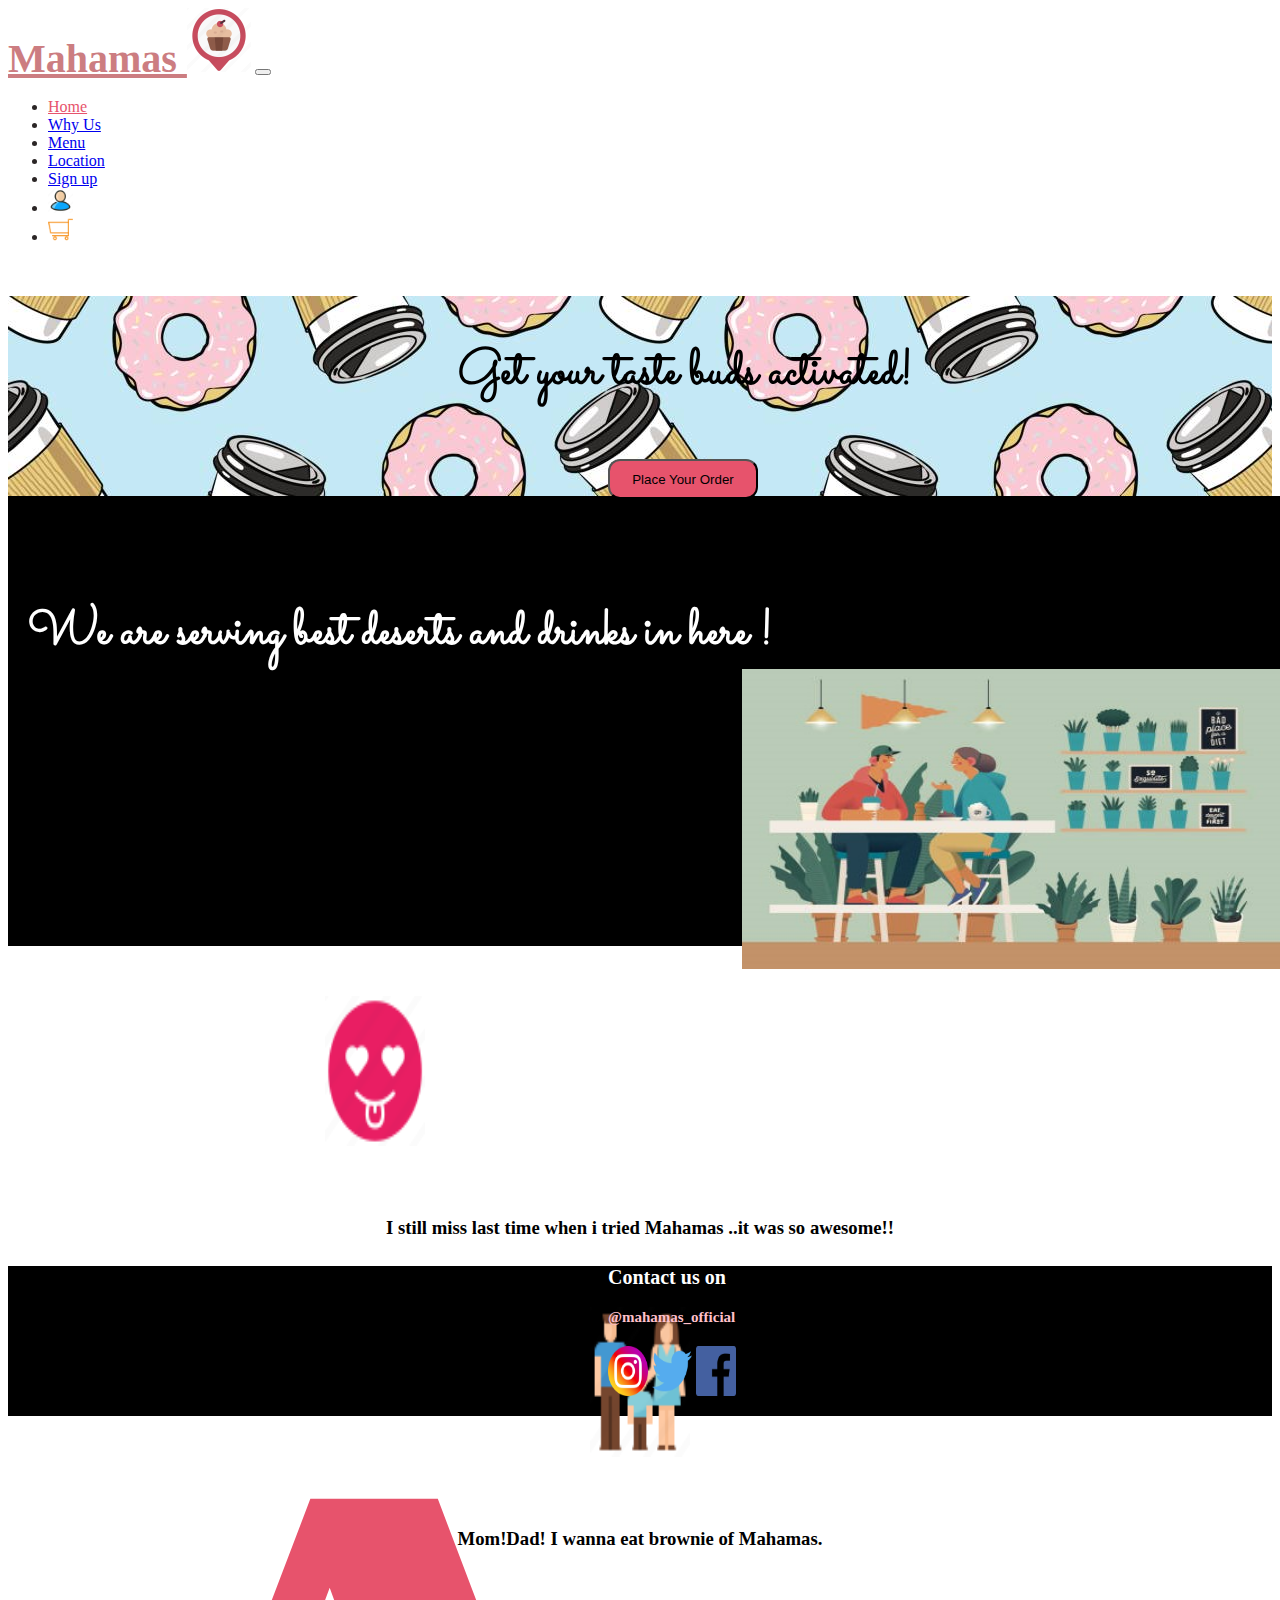
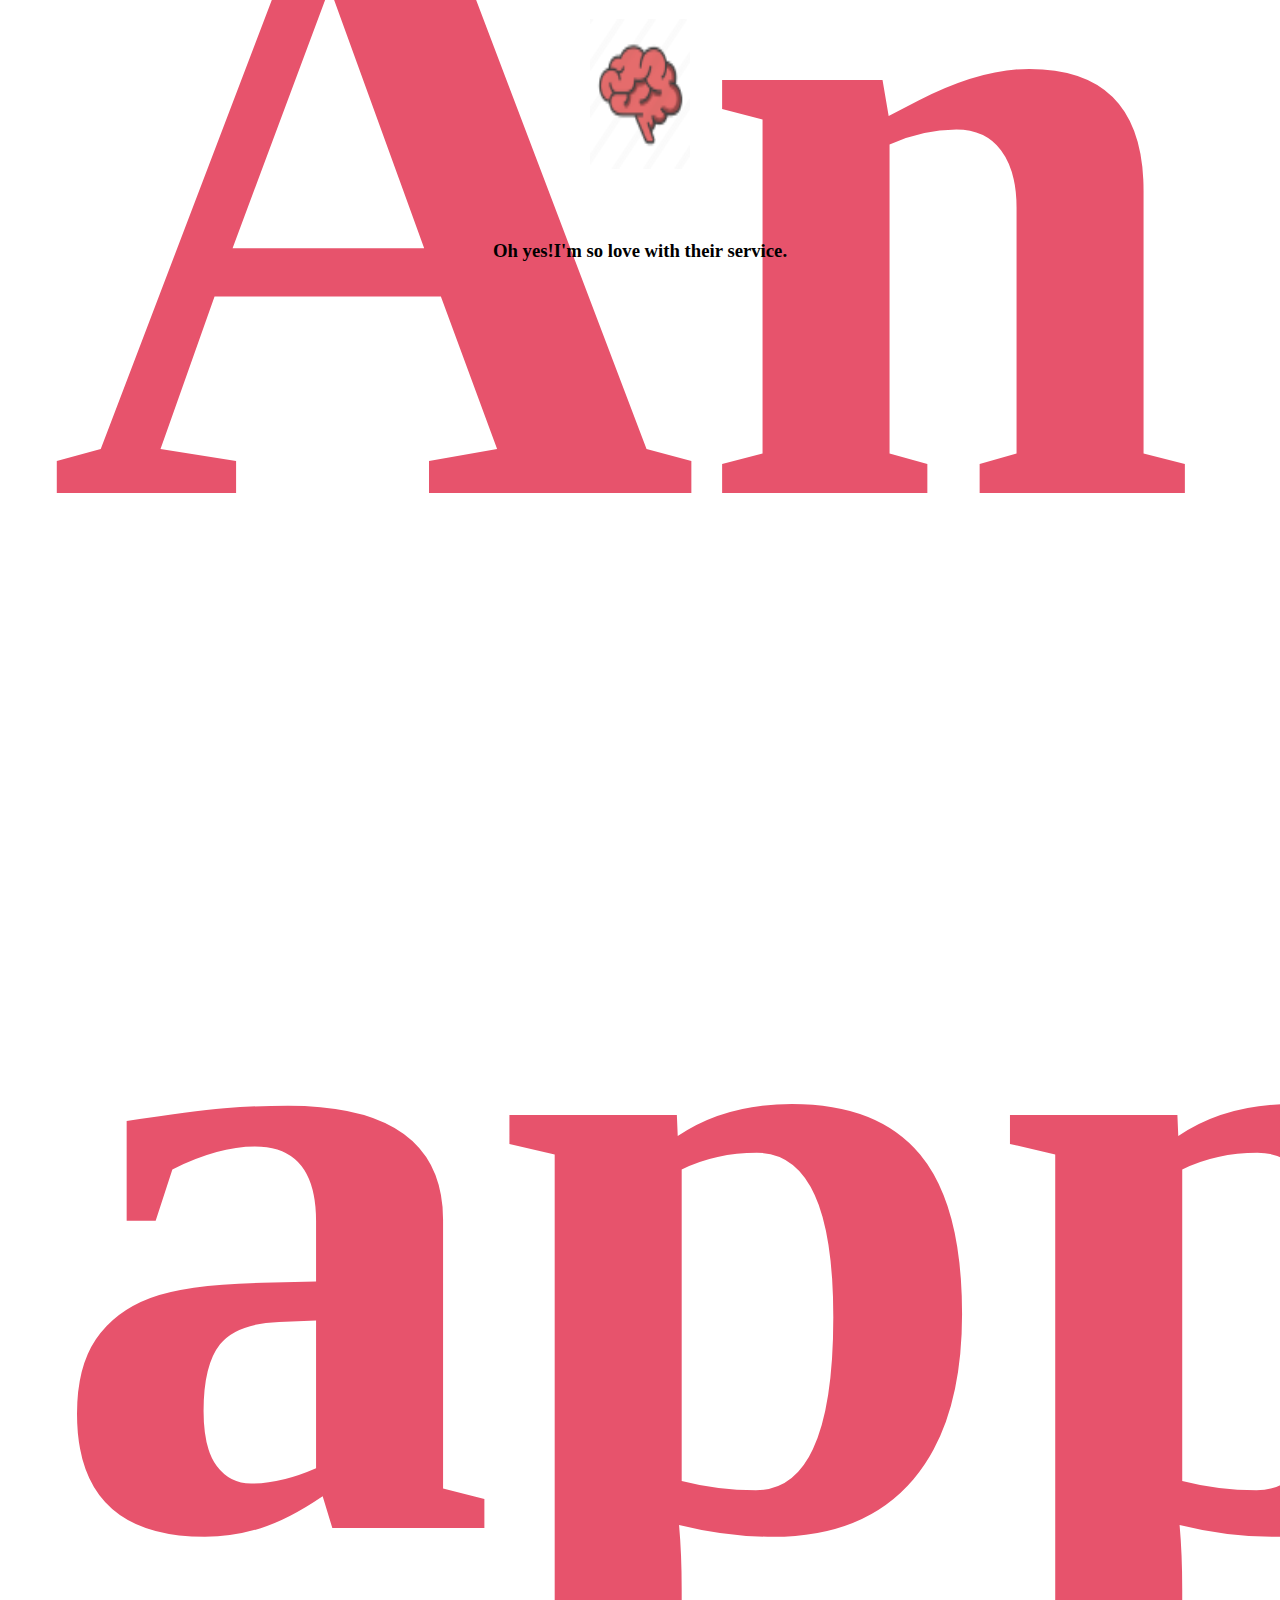
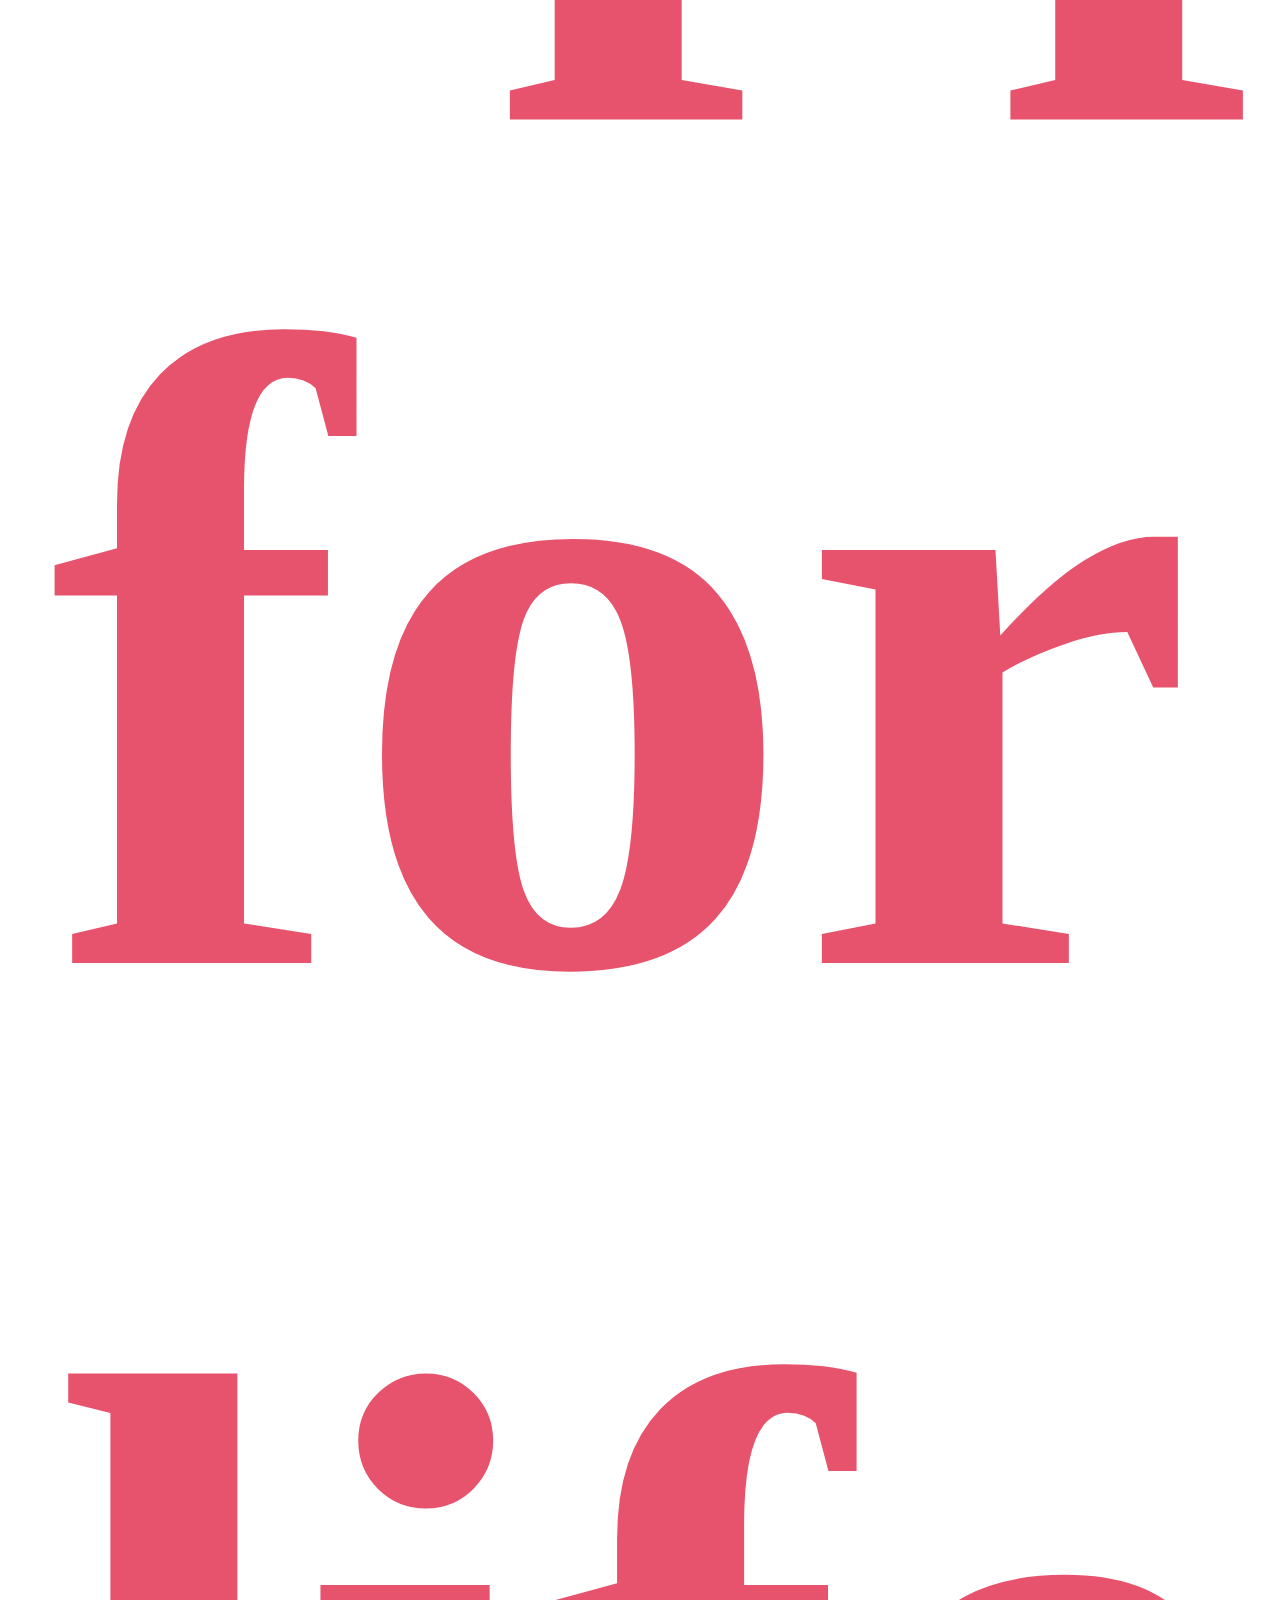
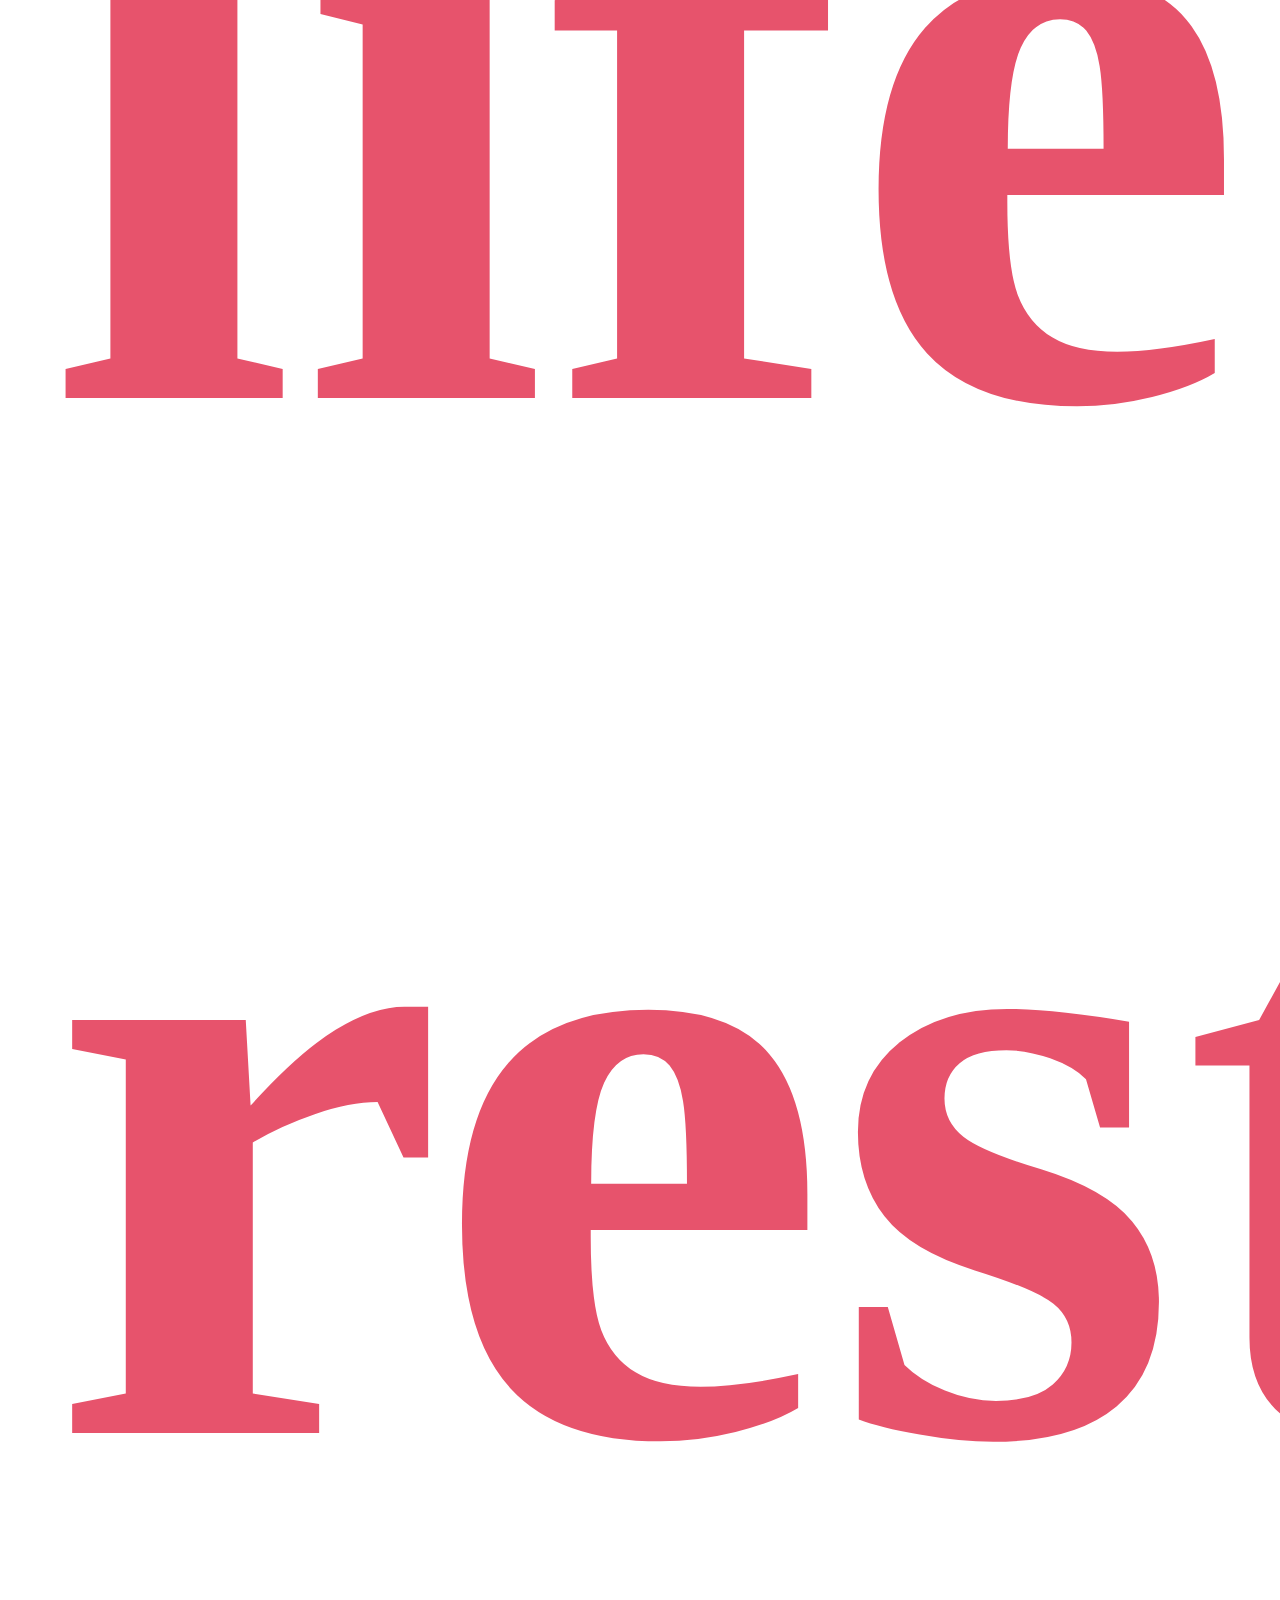
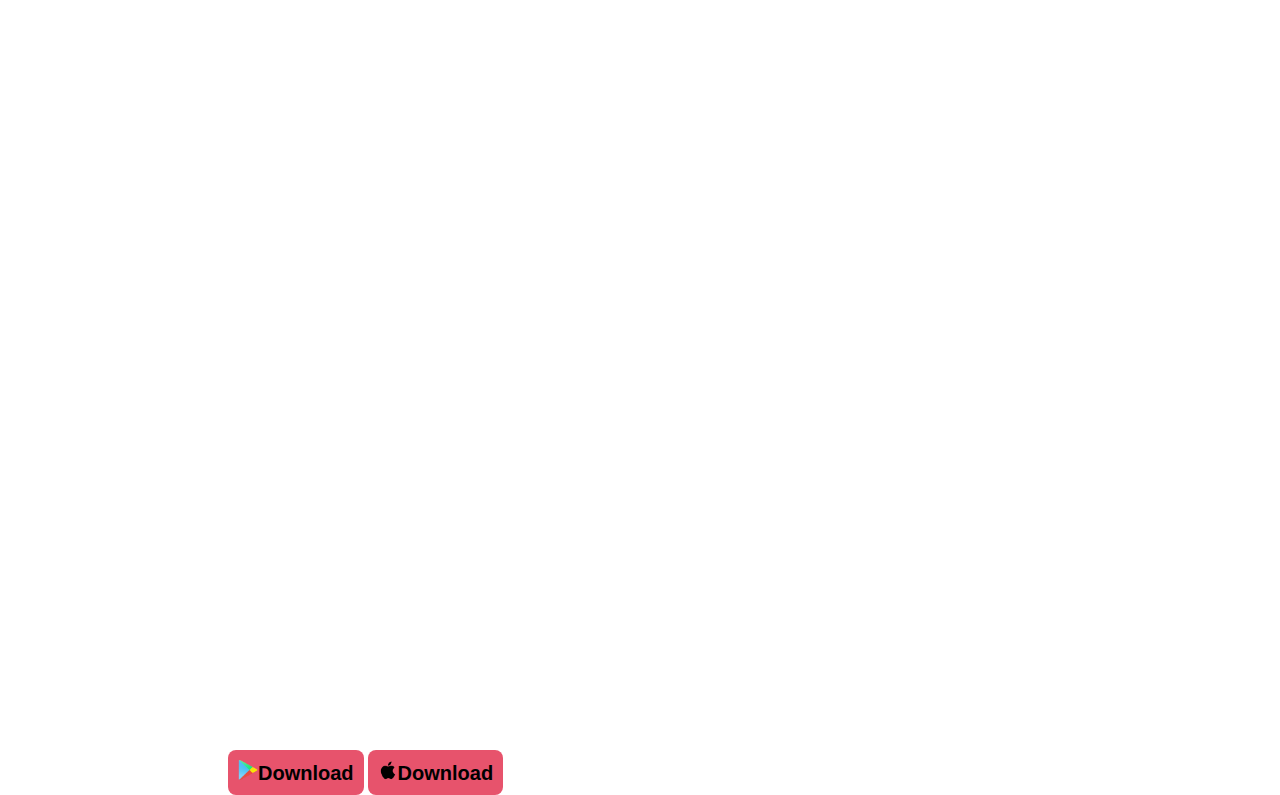
<file: index.html>
<!DOCTYPE html>
<html lang="en">
<head>
    <meta charset="UTF-8">
    <meta http-equiv="X-UA-Compatible" content="IE=edge">
    <meta name="viewport" content="width=device-width, initial-scale=1.0">
    <title>Savor heaven</title>
    <link rel="stylesheet" href="styles.css">
    <link href="https://cdn.jsdelivr.net/npm/bootstrap@5.0.2/dist/css/bootstrap.min.css" rel="stylesheet" integrity="sha384-EVSTQN3/azprG1Anm3QDgpJLIm9Nao0Yz1ztcQTwFspd3yD65VohhpuuCOmLASjC" crossorigin="anonymous">
    <link rel="preconnect" href="https://fonts.googleapis.com">
    <link rel="preconnect" href="https://fonts.gstatic.com" crossorigin>
    <link href="https://fonts.googleapis.com/css2?family=Instrument+Serif&family=Merriweather&family=Montserrat&family=Sacramento&family=Ubuntu&display=swap" rel="stylesheet">
    </head>
<body>
    <div class="section1">
    <nav class="navbar navbar-expand-lg navbar-dark bg-dark">
        <div class="container-fluid">
          <a class="navbar-brand" href="#" style="color:rgb(204, 125, 129); font-family: papyrus; font-size: 40px;"><strong>Mahamas <img src="8827073.png"></strong></a>
          <button class="navbar-toggler" onclick="makeBold()" type="button" data-bs-toggle="collapse" data-bs-target="#navbarNav" aria-controls="navbarNav" aria-expanded="false" aria-label="Toggle navigation">
            <span class="navbar-toggler-icon"></span>
          </button>
          <centre>
          <div class="collapse navbar-collapse" id="navbarNav" >
            <ul class="navbar-nav">
              <li class="nav-item">
                <a class="nav-link active" style="color: rgb(231, 83, 108)" aria-current="page" href="#">Home</a>
              </li>
              <li class="nav-item">
                <a class="nav-link" href="whyus.html">Why Us</a>
              </li>
              <li class="nav-item">
                <a class="nav-link" href="menu1.html" id="menu1">Menu</a>
              </li>
              <li class="nav-item">
                <a class="nav-link" href="location.html">Location</a>
              </li>
              <li class="nav-item">
                <a class="nav-link" href="signup.html">Sign up</a>
              </li>
              <li class="nav-item">
                <a class="nav-link" href=""><img class="login-img" src="2601827.png"></a>
              </li>
              <li class="nav-item">
                <a class="nav-link" href=""><img class="login-img" src="Asset_21-64.webp"></a>
              </li>
            </ul>
          </div>
          </centre>
        </div>
      </nav>
    </div>
   <div class="header">
      <p class="search" style="font-family: sacramento; color:black; font-size: 50px; font-weight: bolder;">Get your taste buds activated!</p>
      <div class="order"><button  id="buyNow" onclick="buyNow2()" style="background-color: rgb(231, 83, 108); width: 150px;height:40px; border-radius: 12px">Place Your Order</button>
      </div>
   </div>
   <div class="contentMain">
    <p style="font-family: sacramento; color:white; font-size: 50px;"> We  are  serving  best  deserts  and  drinks  in  here !<img class="imgM" src="istockphoto-1183349785-612x612.jpg"></p>
    <h1 style="color:rgb(231, 83, 108); font-family: century gothic;"><strong>  An appetite for life restaurant</strong></h1>
    <div class="btn" style="padding-left: 200px; padding-top: 100px;">
      <button style="background-color: rgb(231, 83, 108); border: none; font-size: 20px; border-radius: 8px; padding:10px"><img style="height:20px; width:20px"src="logo_brand_brands_logos_playstore_google-64.webp"><strong>Download</strong></button>
      <button style="background-color: rgb(231, 83, 108); border: none; font-size: 20px; border-radius: 8px; padding:10px"><img style="height:20px; width:20px" src="225161.png"><strong>Download</strong></button>
    </div>
  </div>
   <div id="carouselExampleSlidesOnly" class="carousel slide" data-bs-ride="carousel">
    <div class="carousel-inner">
      <div class="carousel-item active">
        <img class="img" src="1392237.png"  alt="..."><br><br>
        <h3>I still miss last time when i tried Mahamas ..it was so awesome!!</h3>
      </div>
      <div class="carousel-item">
        <img class="img" src="3386341.png" alt="...">
        <br>
        <br>
        <h3>Mom!Dad! I wanna eat brownie of Mahamas.</h3>
      </div>
      <div class="carousel-item">
        <img class="img" src="brain_thought_head_clever_creativity_intelligence_memory-64.webp"  alt="...">
        <br><br>
        <h3>Oh yes!I'm so love with their service.</h3>
      </div>
    </div>
  </div>
  <footer>
    <p style="font-family:century gothic; color:white">Contact us on</p>
    <p style="font-family: century gothic; font-size: 15px; color: pink">@mahamas_official <br><img class="soimg" src="3225191_app_instagram_logo_media_popular_icon.png" alt="">
      <img class="soimg" src="317720_social media_tweet_twitter_social_icon.png" alt="">
      <img class="soimg" src="1298738_facebook_brand_fb_logo_social media_icon.png" alt=""></p>
  </footer>
  <script src="https://cdn.jsdelivr.net/npm/bootstrap@5.0.2/dist/js/bootstrap.bundle.min.js" integrity="sha384-MrcW6ZMFYlzcLA8Nl+NtUVF0sA7MsXsP1UyJoMp4YLEuNSfAP+JcXn/tWtIaxVXM" crossorigin="anonymous"></script>
  <script type="text/javascript">
    const mytext = document.getElementById("buyNow");
    const originaltext = mytext.innerHTML;
    const newtext = "SignUp first";

    mytext.addEventListener("click", function buyNow2() {
     if (mytext.innerHTML === originaltext) {
      mytext.innerHTML = newtext;
     } else {
      mytext.innerHTML = originaltext;
     }
   }); 
  </script>
</body>
</html>
</file>
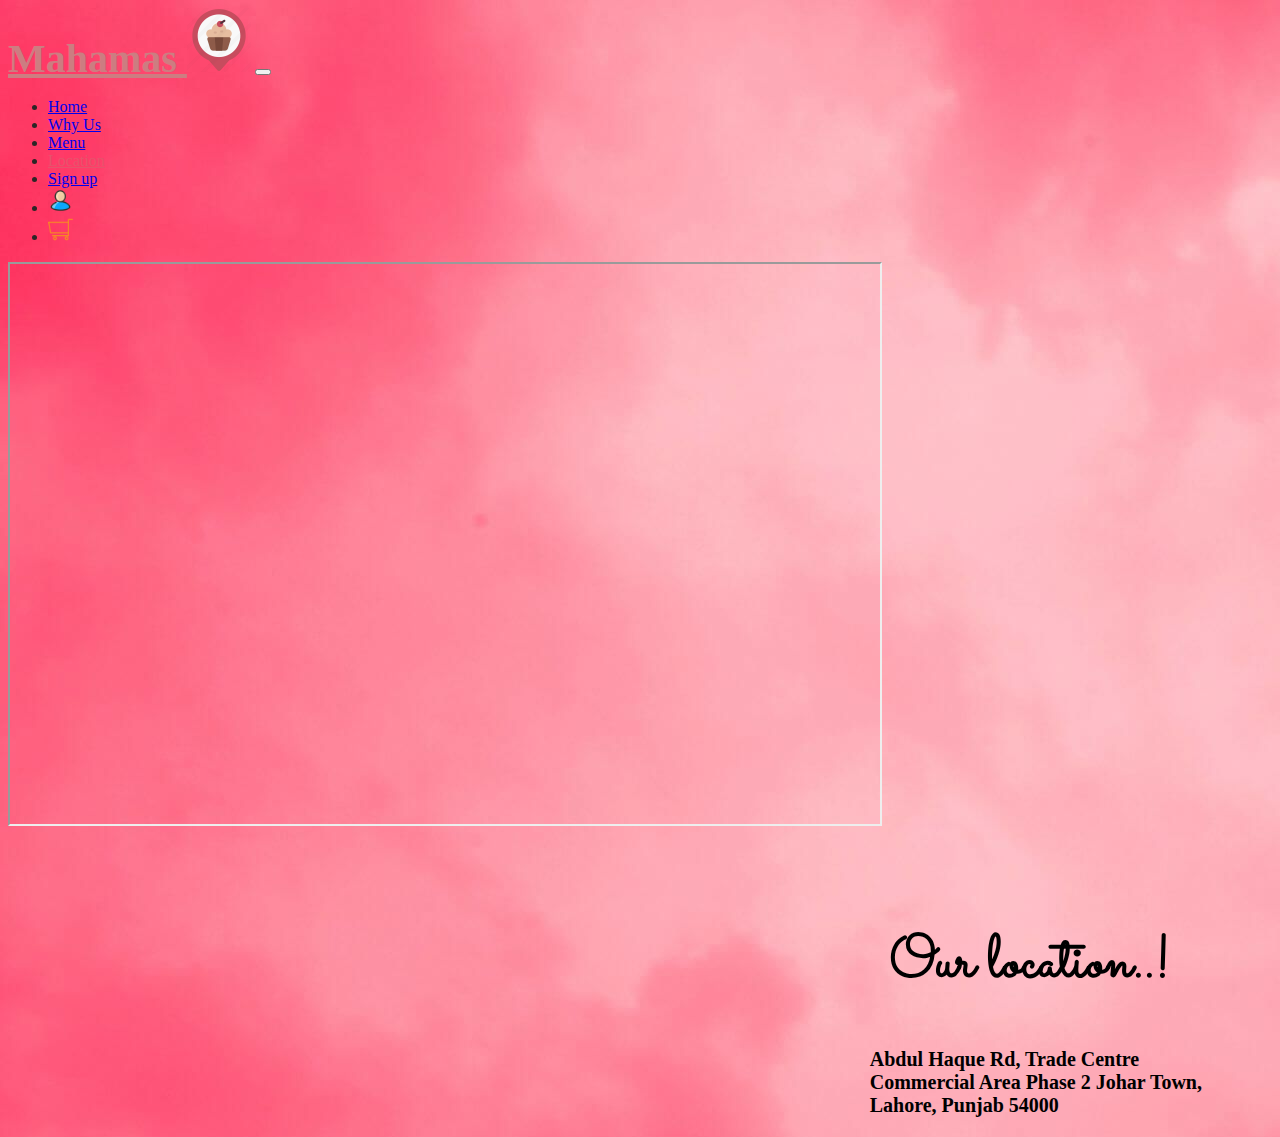
<file: location.html>
<!DOCTYPE html>
<html lang="en">
<head>
    <meta charset="UTF-8">
    <meta http-equiv="X-UA-Compatible" content="IE=edge">
    <meta name="viewport" content="width=device-width, initial-scale=1.0">
    <title>Savor heaven</title>
    <link rel="stylesheet" href="styles.css">
    <link href="https://cdn.jsdelivr.net/npm/bootstrap@5.0.2/dist/css/bootstrap.min.css" rel="stylesheet" integrity="sha384-EVSTQN3/azprG1Anm3QDgpJLIm9Nao0Yz1ztcQTwFspd3yD65VohhpuuCOmLASjC" crossorigin="anonymous">
    <link rel="preconnect" href="https://fonts.googleapis.com">
    <link rel="preconnect" href="https://fonts.gstatic.com" crossorigin>
    <link href="https://fonts.googleapis.com/css2?family=Instrument+Serif&family=Merriweather&family=Montserrat&family=Sacramento&family=Ubuntu&display=swap" rel="stylesheet">
    </head>
<body class="ourLocation" style="background-image: url(w-qjCHPZbeXCQ-unsplash.jpg);">
    <div class="section1">
        <nav class="navbar navbar-expand-lg navbar-dark bg-dark">
            <div class="container-fluid">
                <a class="navbar-brand" href="#" style="color:rgb(204, 125, 129); font-family: papyrus; font-size: 40px;"><strong>Mahamas <img src="8827073.png"></strong></a>
                <button class="navbar-toggler" type="button" data-bs-toggle="collapse" data-bs-target="#navbarNav" aria-controls="navbarNav" aria-expanded="false" aria-label="Toggle navigation">
                    <span class="navbar-toggler-icon"></span>
                </button>
                <centre>
                <div class="collapse navbar-collapse" id="navbarNav" >
                    <ul class="navbar-nav">
                      <li class="nav-item">
                        <a class="nav-link" href="index.html">Home</a>
                      </li>
                      <li class="nav-item">
                        <a class="nav-link" href="whyus.html">Why Us</a>
                      </li>
                      <li class="nav-item">
                        <a class="nav-link" href="menu1.html">Menu</a>
                      </li>
                      <li class="nav-item">
                        <a class="nav-link active" style="color: rgb(231, 83, 108)" aria-current="page" href="">Location</a>
                      </li>
                      <li class="nav-item">
                        <a class="nav-link" href="signup.html">Sign up</a>
                      </li>
                      <li class="nav-item">
                        <a class="nav-link" href=""><img class="login-img" src="2601827.png"></a>
                      </li>
                      <li class="nav-item">
                        <a class="nav-link" href=""><img class="login-img" src="Asset_21-64.webp"></a>
                      </li>
                    </ul>
                </centre>
                </div>
            </div>
        </nav>
    </div>
    <div style="display: inline;">
        <div style="align-items: center;">
            <iframe width="870" height="560" id="gmap_canvas" src="https://maps.google.com/maps?q=Emporium&t=&z=10&ie=UTF8&iwloc=&output=embed"  scrolling="no">
            </iframe>
            <div style="margin-top:50px; float:right; padding-right: 70px;">
            <h1 style="color:black;font-family: sacramento; font-size: 60px; font-weight: bolder;">Our location..!</h1>
            <p style="color:black; font-family: century gothic;font-size: 20px; font-weight: bolder;"">Abdul Haque Rd, Trade Centre<br>Commercial 
                Area Phase 2 Johar Town,<br>Lahore, Punjab 54000</p>
            </div>
        </div>
    </div>
</body>
</file>
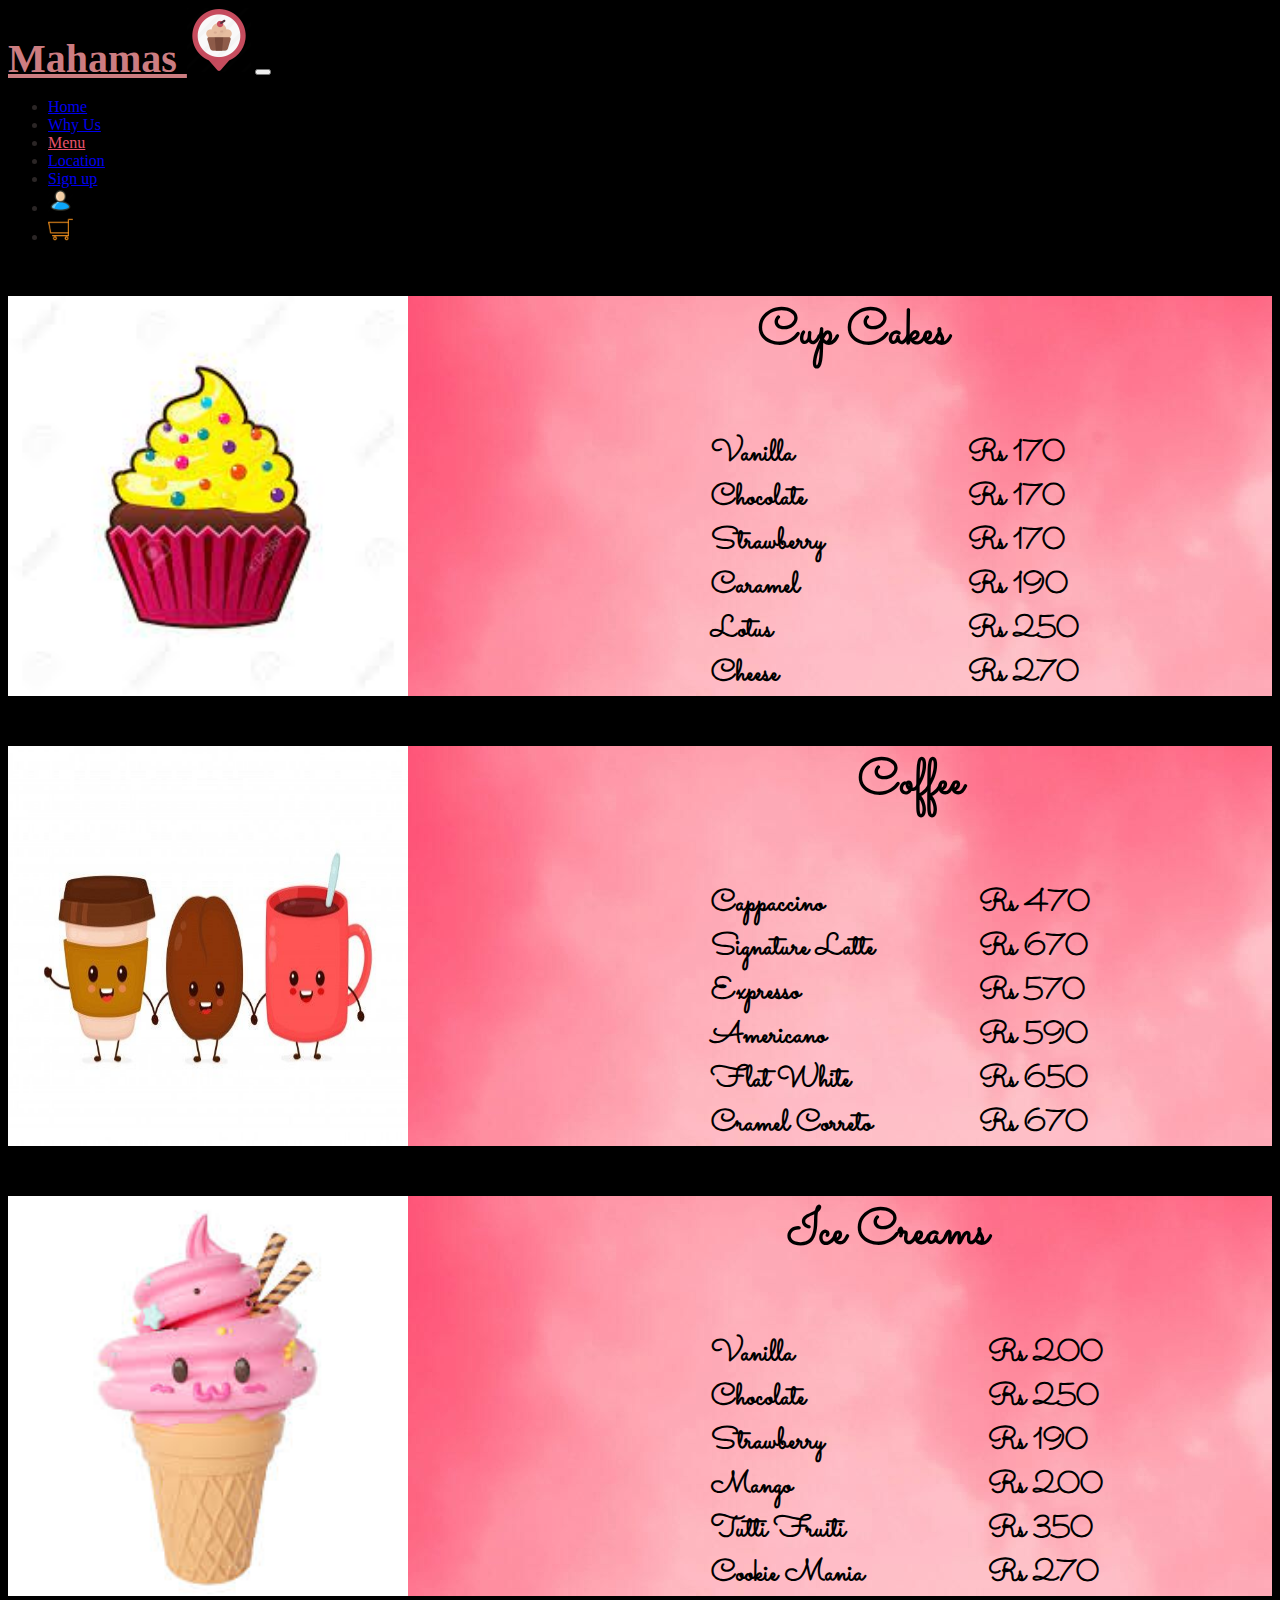
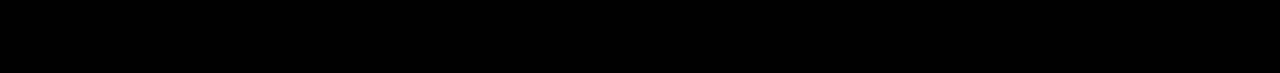
<file: menu1.html>
<!DOCTYPE html>
<html>
    <head>
        <meta charset="UTF-8">
        <meta http-equiv="X-UA-Compatible" content="IE=edge">
        <meta name="viewport" content="width=device-width, initial-scale=1.0">
        <title>Savor heaven</title>
        <link rel="stylesheet" href="styles.css">
        <link rel="preconnect" href="https://fonts.googleapis.com">
        <link href="https://cdn.jsdelivr.net/npm/bootstrap@5.0.2/dist/css/bootstrap.min.css" rel="stylesheet" integrity="sha384-EVSTQN3/azprG1Anm3QDgpJLIm9Nao0Yz1ztcQTwFspd3yD65VohhpuuCOmLASjC" crossorigin="anonymous">
    <link rel="preconnect" href="https://fonts.gstatic.com" crossorigin>
    <link href="https://fonts.googleapis.com/css2?family=Instrument+Serif&family=Merriweather&family=Montserrat&family=Sacramento&family=Ubuntu&display=swap" rel="stylesheet">
    </head>
    <body class="menuBody" style="background-color: black;">
        <div class="section1">
            <nav class="navbar navbar-expand-lg navbar-dark bg-dark">
                <div class="container-fluid">
                  <a class="navbar-brand" href="#" style="color:rgb(204, 125, 129); font-family: papyrus; font-size: 40px;"><strong>Mahamas <img src="8827073.png"></strong></a>
                  <button class="navbar-toggler" type="button" data-bs-toggle="collapse" data-bs-target="#navbarNav" aria-controls="navbarNav" aria-expanded="false" aria-label="Toggle navigation">
                    <span class="navbar-toggler-icon"></span>
                  </button>
                  <centre>
                  <div class="collapse navbar-collapse" id="navbarNav" >
                    <ul class="navbar-nav">
                      <li class="nav-item">
                        <a class="nav-link" href="index.html">Home</a>
                      </li>
                      <li class="nav-item">
                        <a class="nav-link" href="whyus.html">Why Us</a>
                      </li>
                      <li class="nav-item">
                        <a class="nav-link active" style="color: rgb(231, 83, 108)" aria-current="page" href="" id="menu1">Menu</a>
                      </li>
                      <li class="nav-item">
                        <a class="nav-link" href="location.html">Location</a>
                      </li>
                      <li class="nav-item">
                        <a class="nav-link" href="signup.html">Sign up</a>
                      </li>
                      <li class="nav-item">
                        <a class="nav-link" href=""><img class="login-img" src="2601827.png"></a>
                      </li>
                      <li class="nav-item">
                        <a class="nav-link" href=""><img class="login-img" src="Asset_21-64.webp"></a>
                      </li>
                    </ul>
                  </centre>
                  </div>
                </div>
              </nav>
            </div>
        <div class="menuDiv">   
          <div><img src="download.jpg" style="float: left; height: 400px; width: 400px">
           <p style="font-family: sacramento; font-size: 50px; padding-left:750px;font-weight: bolder; color:black">Cup Cakes</p>
            <div class="tData">
             <table>
                <tr>
                    <td><p>Vanilla<br>Chocolate<br>Strawberry<br>Caramel<br>Lotus<br>Cheese<br>Coffee</p></td>
                    <td><p style="padding-left: 140px;">Rs 170<br>Rs 170<br>Rs 170<br>Rs 190<br>Rs 250<br>Rs 270<br>Rs 190</p></td>
                </tr>
             </table> 
            </div> 
          </div> 
        </div>
        <div class="menuDiv">   
            <div><img src="0e82133443a147cdaf487a8e5bc67ef2.jpg" style="float: left; height: 400px; width: 400px">
             <p style="font-family: sacramento; font-size: 50px; padding-left:850px;font-weight: bolder; color:black">Coffee</p>
              <div class="tData">
               <table>
                  <tr>
                      <td><p>Cappaccino<br>Signature Latte<br>Expresso<br>Americano<br>Flat White<br>Cramel Correto<br>White Mocha</p></td>
                      <td><p style="padding-left: 100px;">Rs 470<br>Rs 670<br>Rs 570<br>Rs 590<br>Rs 650<br>Rs 670<br>Rs 590</p></td>
                  </tr>
               </table> 
              </div> 
            </div> 
          </div>
          <div class="menuDiv">   
            <div><img src="images.jpg" style="float: left; height: 400px; width: 400px">
             <p style="font-family: sacramento; font-size: 50px; padding-left:780px;font-weight: bolder; color:black">Ice Creams</p>
              <div class="tData">
               <table>
                  <tr>
                      <td><p>Vanilla<br>Chocolate<br>Strawberry<br>Mango<br>Tutti Fruiti<br>Cookie Mania<br>Caramel Crunch</p></td>
                      <td><p style="padding-left: 100px;">Rs 200<br>Rs 250<br>Rs 190<br>Rs 200<br>Rs 350<br>Rs 270<br>Rs 350</p></td>
                  </tr>
               </table> 
              </div> 
            </div> 
          </div>
    </body>
</html>
</file>
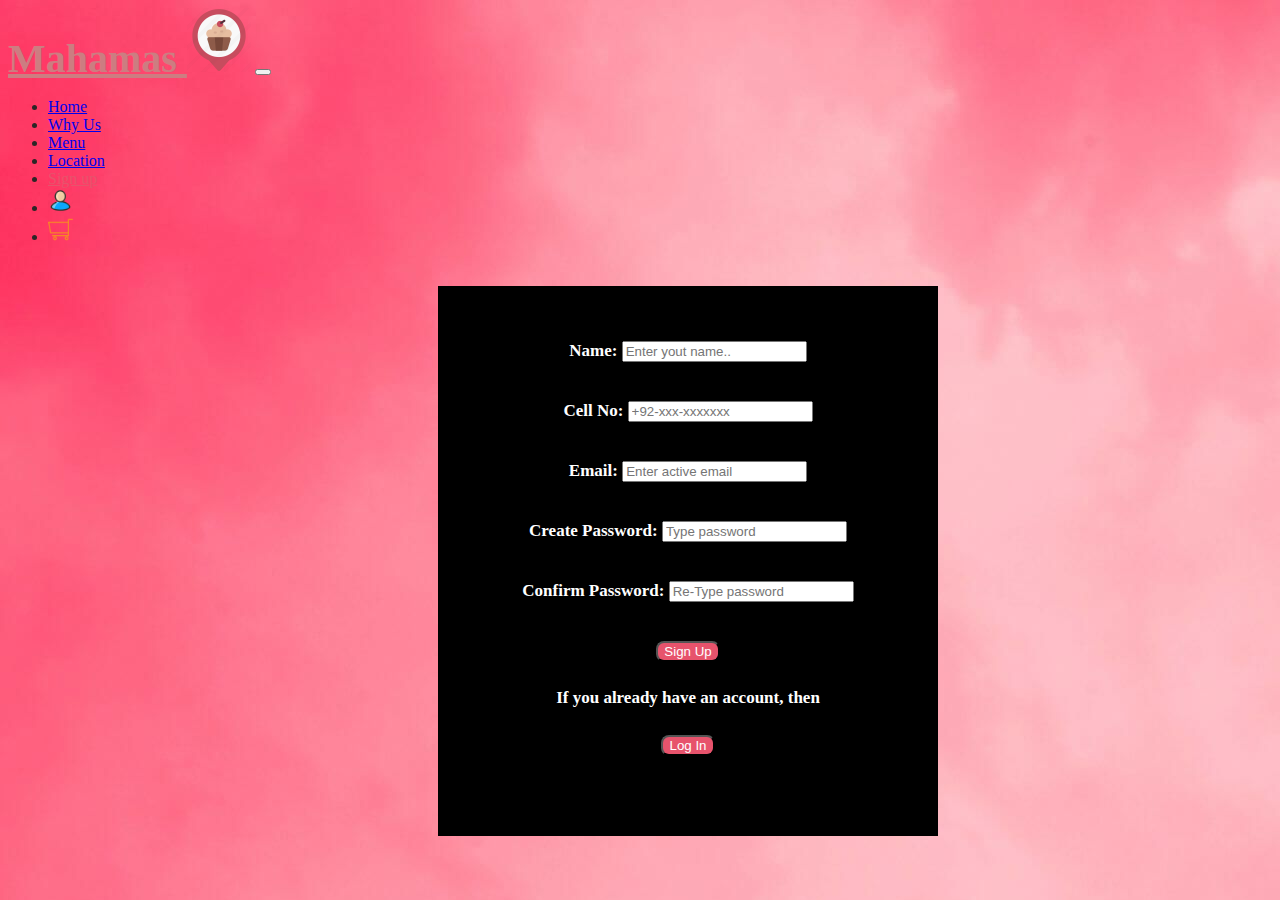
<file: signup.html>
<!DOCTYPE html>
<html lang="en">
<head>
    <meta charset="UTF-8">
    <meta http-equiv="X-UA-Compatible" content="IE=edge">
    <meta name="viewport" content="width=device-width, initial-scale=1.0">
    <title>Savor heaven</title>
    <link rel="stylesheet" href="styles.css">
    <link href="https://cdn.jsdelivr.net/npm/bootstrap@5.0.2/dist/css/bootstrap.min.css" rel="stylesheet" integrity="sha384-EVSTQN3/azprG1Anm3QDgpJLIm9Nao0Yz1ztcQTwFspd3yD65VohhpuuCOmLASjC" crossorigin="anonymous">
    <link rel="preconnect" href="https://fonts.googleapis.com">
    <link rel="preconnect" href="https://fonts.gstatic.com" crossorigin>
    <link href="https://fonts.googleapis.com/css2?family=Instrument+Serif&family=Merriweather&family=Montserrat&family=Sacramento&family=Ubuntu&display=swap" rel="stylesheet">
    </head>
<body class="whyUs" style="background-image: url(w-qjCHPZbeXCQ-unsplash.jpg);">
    <div class="section1">
        <nav class="navbar navbar-expand-lg navbar-dark bg-dark">
            <div class="container-fluid">
                <a class="navbar-brand" href="#" style="color:rgb(204, 125, 129); font-family: papyrus; font-size: 40px;"><strong>Mahamas <img src="8827073.png"></strong></a>
                <button class="navbar-toggler" type="button" data-bs-toggle="collapse" data-bs-target="#navbarNav" aria-controls="navbarNav" aria-expanded="false" aria-label="Toggle navigation">
                    <span class="navbar-toggler-icon"></span>
                </button>
                <centre>
                <div class="collapse navbar-collapse" id="navbarNav" >
                    <ul class="navbar-nav">
                      <li class="nav-item">
                        <a class="nav-link" href="index.html">Home</a>
                      </li>
                      <li class="nav-item">
                        <a class="nav-link" href="whyus.html">Why Us</a>
                      </li>
                      <li class="nav-item">
                        <a class="nav-link" href="menu1.html" id="menu1">Menu</a>
                      </li>
                      <li class="nav-item">
                        <a class="nav-link" href="location.html">Location</a>
                      </li>
                      <li class="nav-item">
                        <a class="nav-link active" aria-current="page" style="color: rgb(231, 83, 108)" href="">Sign up</a>
                      </li>
                      <li class="nav-item">
                        <a class="nav-link" href=""><img class="login-img" src="2601827.png"></a>
                      </li>
                      <li class="nav-item">
                        <a class="nav-link" href=""><img class="login-img" src="Asset_21-64.webp"></a>
                      </li>
                    </ul>
                </centre>
                </div>
            </div>
        </nav>
    </div>
    <div class="formSignup">
        <form class="signUp" style="color:white">
            <lable type="text" >Name:</lable>
            <input type="text"placeholder="Enter yout name.."><br><br>
            <lable type="text" >Cell No:</lable>
            <input type="number" placeholder="+92-xxx-xxxxxxx"><br><br>
            <lable type="email">Email:</lable>
            <input type="email" placeholder="Enter active email"><br><br>
            <lable type="password">Create Password:</lable>
            <input type="password" placeholder="Type password"><br><br>
            <lable type="password">Confirm Password:</lable>
            <input type="password"placeholder="Re-Type password"><br><br>
            <button type="submit" style="border-radius: 8px; color:white; background-color:rgb(231, 83, 108)">Sign Up</button>
        </form>
        <p style="color:white">If you already have an account, then</p>
        <button type="submit" style="border-radius: 8px; color:white; background-color:rgb(231, 83, 108);">Log In</button>
    </div>
</body>
</file>
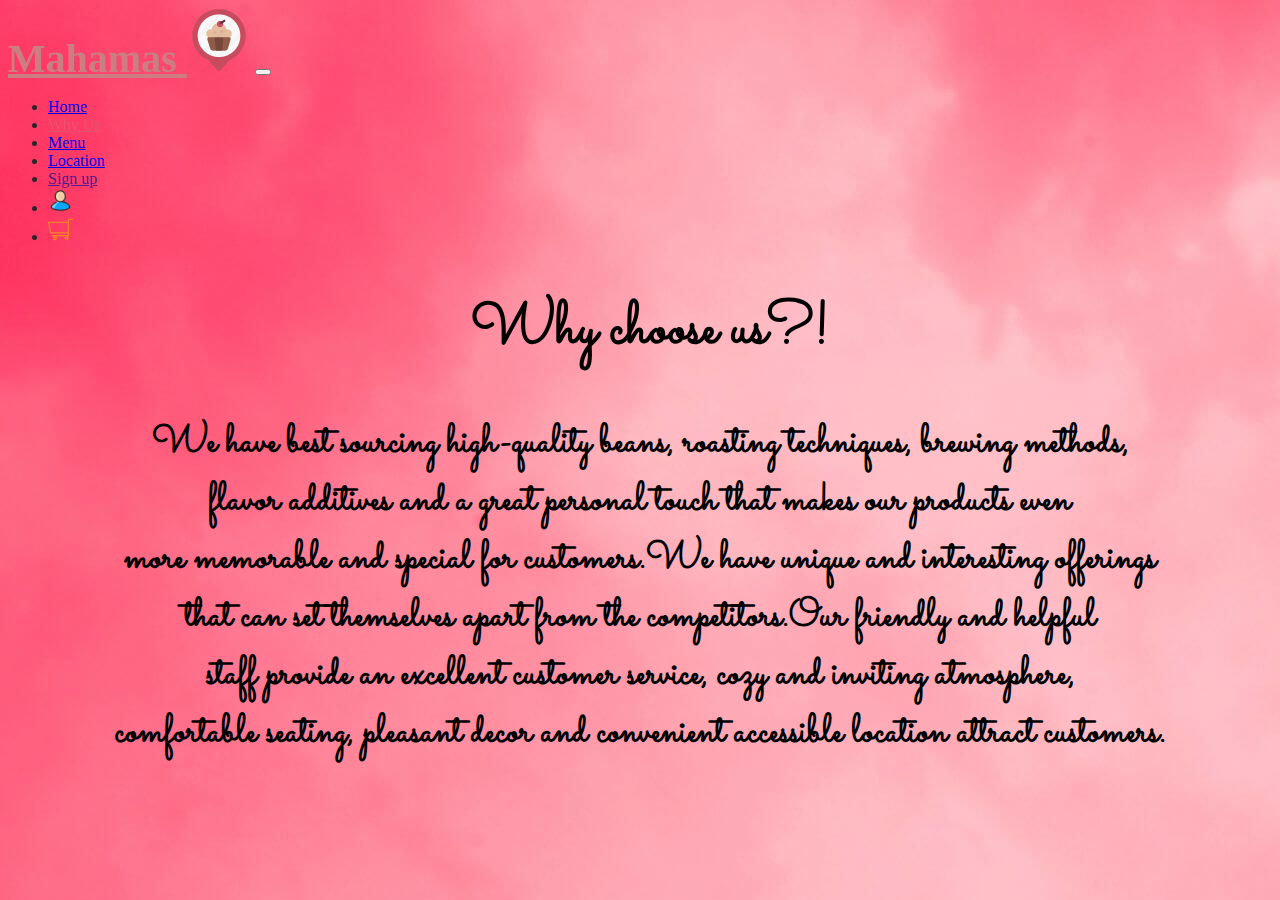
<file: whyus.html>
<!DOCTYPE html>
<html lang="en">
<head>
    <meta charset="UTF-8">
    <meta http-equiv="X-UA-Compatible" content="IE=edge">
    <meta name="viewport" content="width=device-width, initial-scale=1.0">
    <title>Savor heaven</title>
    <link rel="stylesheet" href="styles.css">
    <link href="https://cdn.jsdelivr.net/npm/bootstrap@5.0.2/dist/css/bootstrap.min.css" rel="stylesheet" integrity="sha384-EVSTQN3/azprG1Anm3QDgpJLIm9Nao0Yz1ztcQTwFspd3yD65VohhpuuCOmLASjC" crossorigin="anonymous">
    <link rel="preconnect" href="https://fonts.googleapis.com">
    <link rel="preconnect" href="https://fonts.gstatic.com" crossorigin>
    <link href="https://fonts.googleapis.com/css2?family=Instrument+Serif&family=Merriweather&family=Montserrat&family=Sacramento&family=Ubuntu&display=swap" rel="stylesheet">
    </head>
<body class="whyUs" style="background-image: url(w-qjCHPZbeXCQ-unsplash.jpg);">
  <div class="section1">
  <nav class="navbar navbar-expand-lg navbar-dark bg-dark">
      <div class="container-fluid">
          <a class="navbar-brand" href="#" style="color:rgb(204, 125, 129); font-family: papyrus; font-size: 40px;"><strong>Mahamas <img src="8827073.png"></strong></a>
          <button class="navbar-toggler" type="button" data-bs-toggle="collapse" data-bs-target="#navbarNav" aria-controls="navbarNav" aria-expanded="false" aria-label="Toggle navigation">
              <span class="navbar-toggler-icon"></span>
          </button>
          <centre>
          <div class="collapse navbar-collapse" id="navbarNav" >
              <ul class="navbar-nav">
                <li class="nav-item">
                  <a class="nav-link" href="index.html">Home</a>
                </li>
                <li class="nav-item">
                  <a class="nav-link active" aria-current="page" style="color: rgb(231, 83, 108)" href="">Why Us</a>
                </li>
                <li class="nav-item">
                  <a class="nav-link" href="menu1.html" id="menu1">Menu</a>
                </li>
                <li class="nav-item">
                  <a class="nav-link" href="location.html">Location</a>
                </li>
                <li class="nav-item">
                  <a class="nav-link" href="">Sign up</a>
                </li>
                <li class="nav-item">
                  <a class="nav-link" href=""><img class="login-img" src="2601827.png"></a>
                </li>
                <li class="nav-item">
                  <a class="nav-link" href=""><img class="login-img" src="Asset_21-64.webp"></a>
                </li>
              </ul>
          </centre>
          </div>
      </div>
  </nav>
</div>
    <div style="font-family: sacramento; text-align: center;margin-top: 30px;">
        <h1 style="color:black; font-size: 60px; font-weight: bolder;">Why choose us?!</h1>
        <p style="color:black; font-size: 40px; font-weight: bolder">We have best sourcing high-quality beans, roasting techniques, brewing methods,<br> flavor additives and
        a great personal touch that makes our products even<br> more memorable and special for customers.We have unique and interesting offerings <br>that can set themselves apart from the competitors.Our friendly and helpful<br> staff
    provide an excellent customer service, cozy and inviting atmosphere,<br> comfortable seating, pleasant decor and convenient accessible location attract customers. </p>
    </div>
</body>
</file>
<file: styles.css>
.section1 {
    color: rgb(43, 38, 38);
}
a.clicked {
    font-weight: bold;
  }  
.login-img {
    height:25px;
    width: 25px;
}
.header{
background-image: url(istockphoto-826767594-612x612.jpg);
height: 200px;
width: 100%;
}
.search{
    display:block;
    height: auto;
    width: auto;
    padding-top: 40px;
    padding-left: 450px;
}
.order{
    padding-left: 600px;
}
h1{
    color:white;
    font-size: 900px;
    font-weight: bolder;
    padding-left: 20px;
}
.contentMain{
    background-color: black;
    text-align:justify;
    font-weight: bolder;
    height:400px;
    width: 100%;
    padding-top: 50px;
    padding-left: 20px;
}
.imgM{
     float: right;
     height: 300px;
     width: 550px;
}
.btn{
    display:inline-block;
    text-align: center;
    
}
.img{
    height: 150px;
    width: 100px;
    padding-top: 50px;
}
.slide{
    height: 300px;
    text-align: center;
    background-color: white;
}
h3{
    padding-top: 30px;
    color: black;
}
.imgMain{
    height: 300px;
    width: 400px;
    margin-left: 500px;
    padding: 600px;
    opacity: 0;
    transition: 0.5s;
}

.soimg{
    height: 50px;
    width: 40px;
    align-items: center;
    padding-top: 20px;
}
footer{
    height: 130px;
    background-color: black;
    color: rgb(231, 83, 108);
    font-family: merriweather;
    font-size: 20px;
    font-weight: bold;
    padding-bottom: 20px;
    padding-left: 600px;
    
}
.menuDiv{
    height: 400px;
    background-image: url(w-qjCHPZbeXCQ-unsplash.jpg);
}
.tData{
    font-family: sacramento; 
    font-size: 30px;
    font-weight: bolder; 
    color:black;
    margin-top: -20px;
    padding-left: 700px;
}
.gmap_canvas {
    overflow:hidden;
    height:510px;
    width:770px;}
.mapouter{
    position:relative;
    text-align:right;
    height:510px;
    width:770px;}
.formSignup{
    width: 500px;
    height: 500px;
    margin-top: 40px;
    margin-left: 430px;
    background-color: white;
}
.formSignup{
   text-align: center;
   background-color: black;
   padding-top: 50px;
   line-height: 30px;
   font-size: 17px;
   font-weight: bolder;

}
</file>
